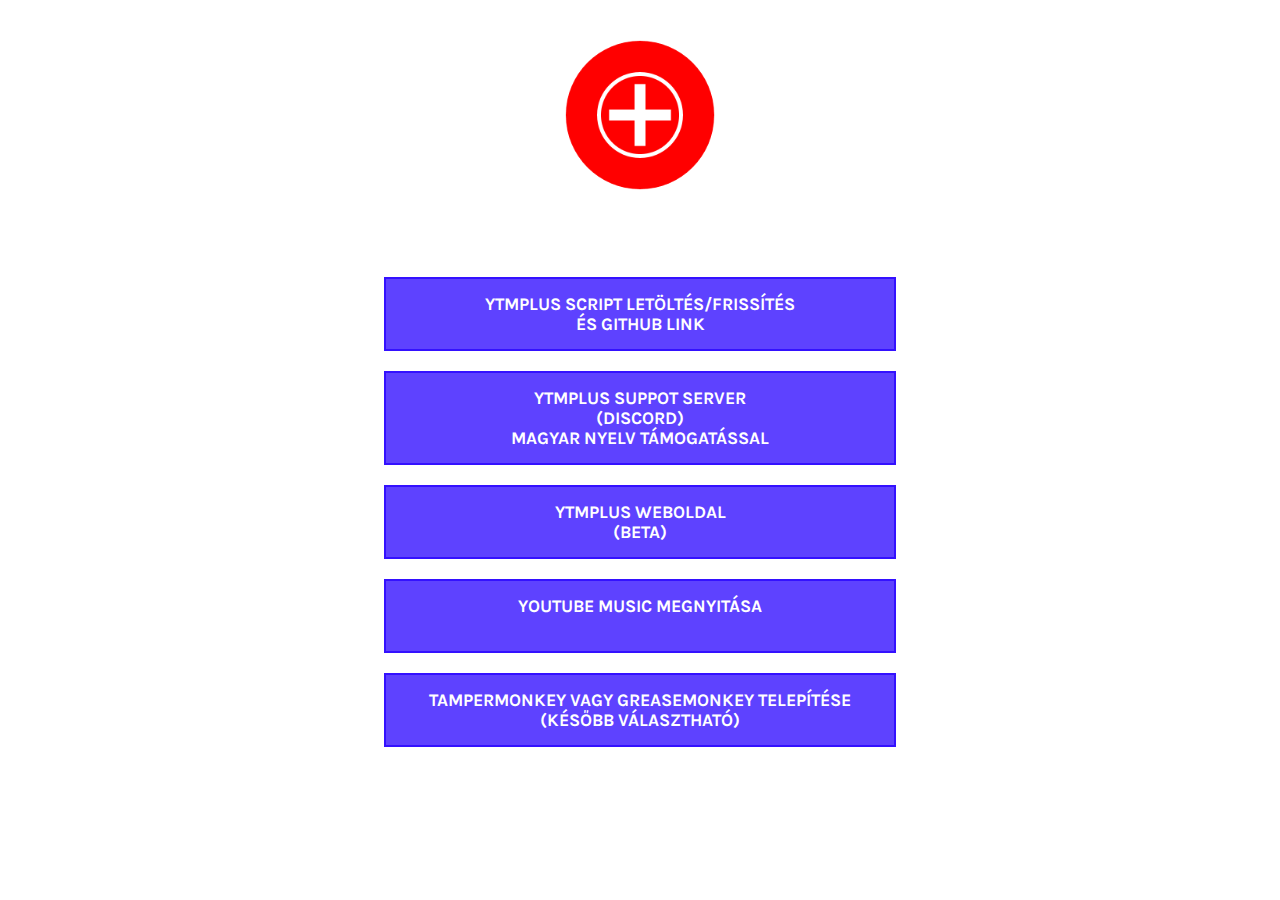
<file: index.html>
<!DOCTYPE html>
<html lang="hu-HU">

<head>
  <meta charset="UTF-8">
  <meta http-equiv="X-UA-Compatible" content="IE=edge">
  <meta name="viewport" content="width=device-width, initial-scale=1.0">
  <link rel="stylesheet" href="style.css">
  <title>YTMPLUS VEZÉRLŐ</title>
  <link rel="icon" href="img/YTMPlus.png">
</head>

<body>
  <div class="link-tree">
    <img src="img/YTMPlus.png" alt="YTMPLUS">
    <h1>YTMPlus Vezérlő</h1>
    <a href="download" rel="nofollow">YTMPlus Script Letöltés/Frissítés<br>És Github Link<br>
    </a>
    <a href="https://discord.com/invite/68Waxa4Qxz" rel="nofollow">YTMPlus Suppot Server <br> (Discord) <br> Magyar
      nyelv támogatással</a>
    <a href="https://balint2201.github.io/ytmplus/" rel="nofollow">YTMPlus weboldal <br> (Beta) <br> </a>
</body>
<a href="https://music.youtube.com/" rel="nofollow">YouTube Music megnyitása <br> <br> </a>
<a href="selector" rel="nofollow"> Tampermonkey vagy Greasemonkey telepítése <br> (Később választható)<br> </a>
</body>

<footer class="u-align-center u-clearfix u-footer u-grey-80 u-footer" id="sec-225e">
  <div class="u-clearfix u-sheet u-sheet-1">
    <p class="u-small-text u-text u-text-variant u-text-1"> Copyright © 2023 Whyver Social Network. Minden jog
      fenntartva.</p>
  </div>
</footer>

</body>

</html>
</file>
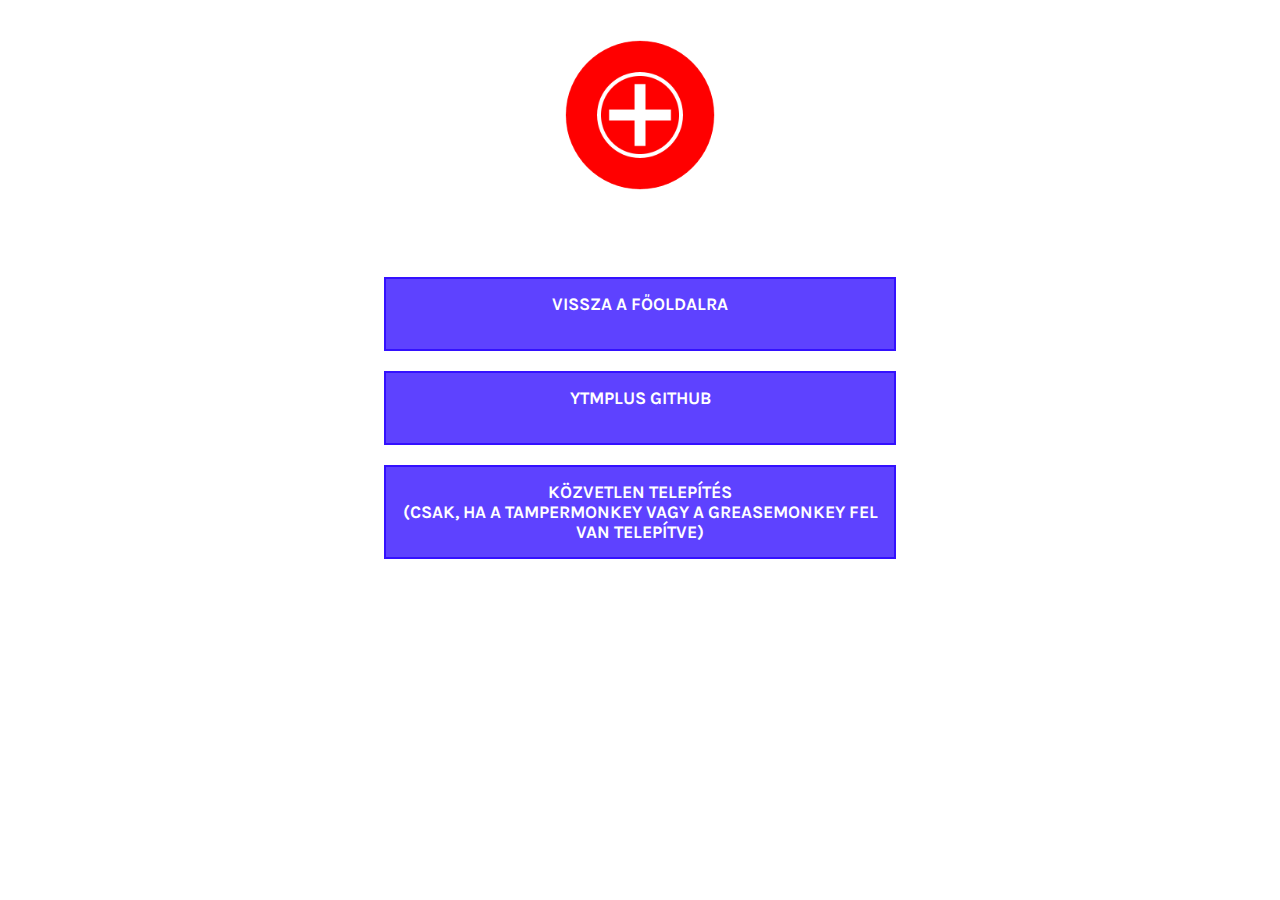
<file: download.html>
<!DOCTYPE html>
<html lang="hu-HU">

<head>
  <meta charset="UTF-8">
  <meta http-equiv="X-UA-Compatible" content="IE=edge">
  <meta name="viewport" content="width=device-width, initial-scale=1.0">
  <link rel="stylesheet" href="style.css">
  <title> SCRIPT LETÖLTÉS - YTMPLUS VEZÉRLŐ</title>
  <link rel="icon" href="img/YTMPlus.png">
</head>

<body>
  <div class="link-tree">
    <img src="img/YTMPlus.png" alt="YTMPLUS">
    <h1>LETÖLTÉS - YTMPlus</h1>
    <a href="https://balint2201.github.io/ytmplusvezerlo/" rel="nofollow">Vissza a főoldalra <br> <br> </a>
    <a href="https://github.com/RealMarioD/ytmplus" rel="nofollow">YTMPlus Github<br><br> </a>
    <a href="https://github.com/RealMarioD/ytmplus/raw/main/dist/ytmplus.user.js" rel="nofollow">Közvetlen
      telepítés<br>(Csak, ha a Tampermonkey vagy a Greasemonkey fel van telepítve)<br></a>
</body>

<footer class="u-align-center u-clearfix u-footer u-grey-80 u-footer" id="sec-225e">
  <div class="u-clearfix u-sheet u-sheet-1">
    <p class="u-small-text u-text u-text-variant u-text-1"> Copyright © 2023 Whyver Social Network. Minden jog
      fenntartva.</p>
  </div>
</footer>

</body>

</html>
</file>
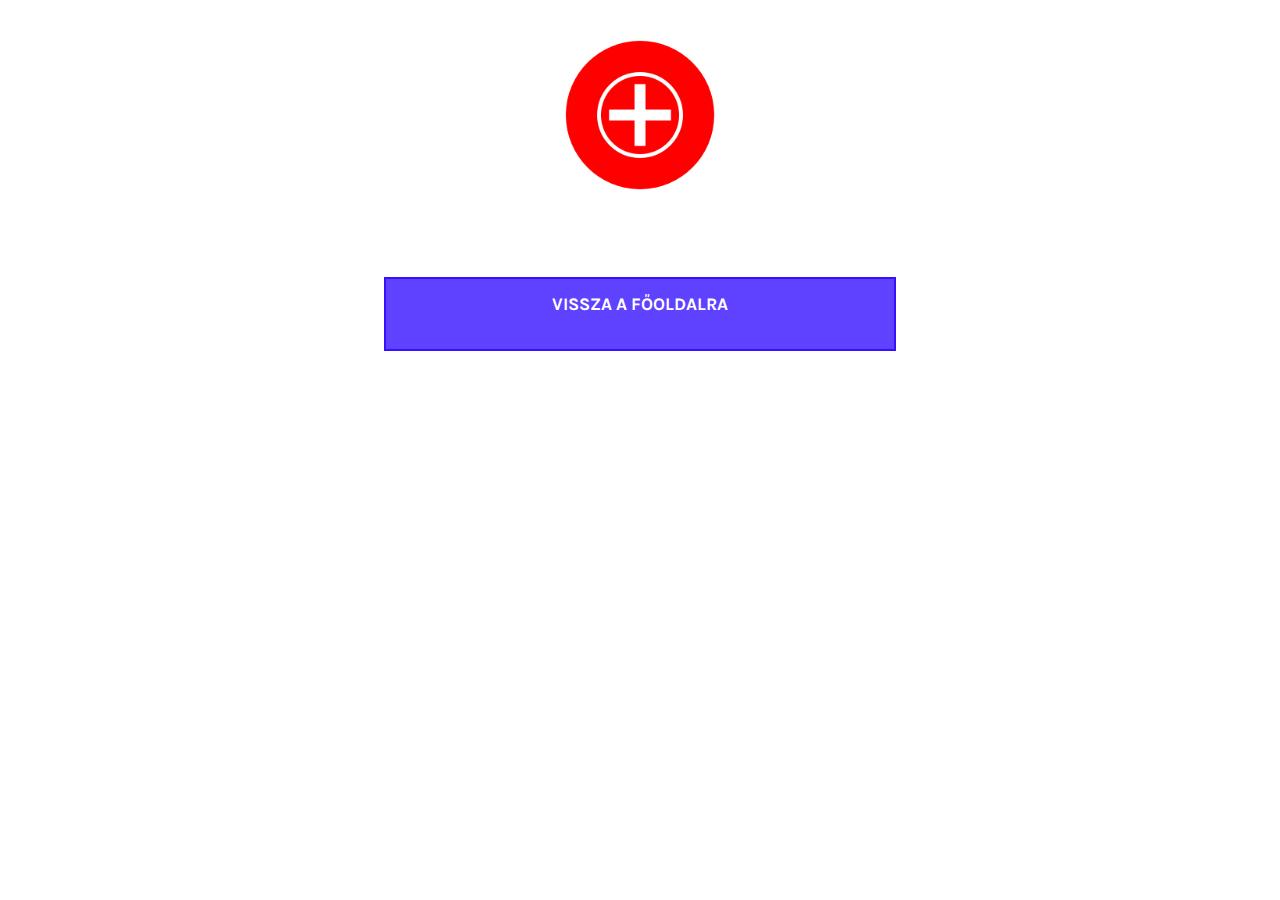
<file: hamarosan.html>
<!DOCTYPE html>
<html lang="hu-HU">

<head>
  <meta charset="UTF-8">
  <meta http-equiv="X-UA-Compatible" content="IE=edge">
  <meta name="viewport" content="width=device-width, initial-scale=1.0">
  <link rel="stylesheet" href="style.css">
  <title>HAMAROSAN - YTMPLUS VEZÉRLŐ</title>
  <link rel="icon" href="img/YTMPlus.png">
</head>

<body>
  <div class="link-tree">
    <img src="img/YTMPlus.png" alt="YTMPLUS">
    <h1>HAMAROSAN - YTMPlus</h1>
    <a href="index" rel="nofollow">Vissza a főoldalra <br>  <br> </a>
</body>
</body>

</html>
</file>
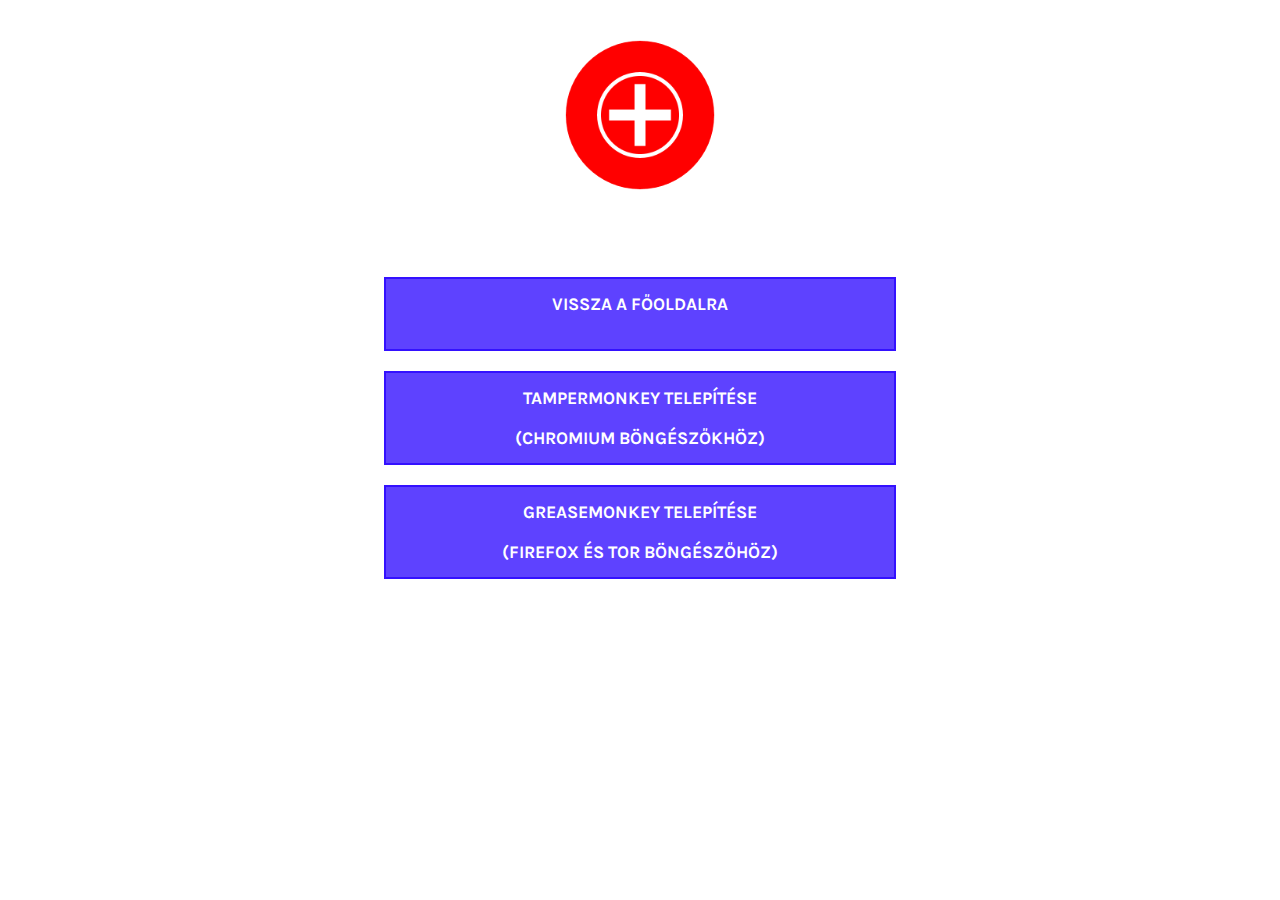
<file: selector.html>
<!DOCTYPE html>
<html lang="hu-HU">

<head>
  <meta charset="UTF-8">
  <meta http-equiv="X-UA-Compatible" content="IE=edge">
  <meta name="viewport" content="width=device-width, initial-scale=1.0">
  <link rel="stylesheet" href="style.css">
  <title>LETÖLTÉS - YTMPLUS VEZÉRLŐ</title>
  <link rel="icon" href="img/YTMPlus.png">
</head>

<body>
  <div class="link-tree">
    <img src="img/YTMPlus.png" alt="YTMPLUS">
    <h1>LETÖLTÉS - YTMPlus</h1>
    <a href="https://balint2201.github.io/ytmplusvezerlo/" rel="nofollow">Vissza a főoldalra <br> <br> </a>
    <a href="https://www.tampermonkey.net/" target="_blank">Tampermonkey telepítése<br> <br>(Chromium böngészőkhöz)</a>
    <a href="https://addons.mozilla.org/hu/firefox/addon/greasemonkey/" target="_blank">Greasemonkey telepítése<br>
      <br>(Firefox és Tor böngészőhöz)</a>
</body>

<footer class="u-align-center u-clearfix u-footer u-grey-80 u-footer" id="sec-225e">
  <div class="u-clearfix u-sheet u-sheet-1">
    <p class="u-small-text u-text u-text-variant u-text-1"> Copyright © 2023 Whyver Social Network. Minden jog
      fenntartva.</p>
  </div>
</footer>

</body>

</html>
</file>
<file: style.css>
@import url('https://fonts.googleapis.com/css2?family=Karla:wght@400;700&display=swap');

* {
    margin: 0;
    padding: 0;
    box-sizing: border-box;
    color: rgb(255, 255, 255);
    font-family: 'Karla', sans-serif;
}

:root {
    background-image : url(https://c.tenor.com/lEuZK57PtxIAAAAC/space-stars.gif);
    --accentcolor: rgba(38, 0, 255, 0.74);
}

body {
    background-color: var(--bgcolor);
}

.link-tree {
    display: flex;
    flex-direction: column;
    align-items: center;
    width: 110vw;
    margin: 40px auto;
    gap: 20px;
}
.link-tree img {
    width: 150px;
    height: 150px;
    border-radius: 50%;
}
.link-tree h1 {
    font-size: 2.5rem;
}

.link-tree a {
    background-color: var(--accentcolor);
    color: var(--bgcolor);
    width: 100%;
    padding: 15px;
    text-decoration: none;
    text-align: center;
    text-transform: uppercase;
    font-size: 1.1rem;
    font-weight: bold;
    border: solid 2px var(--accentcolor);
    transition: all 0.5s linear;
}

.link-tree a:hover {
    background-color: var(--bgcolor);
    color: var(--accentcolor);
}

@media (min-width: 1024px) {
    .link-tree {
        width: 40vw;
    }
}
  .portfolio{
    background-color: var(--white-color);
}
.portfolio__container{
    justify-items: center;
    row-gap: 3rem;
}
.portfolio__img{
    position: relative;
    overflow: hidden;
}
.portfolio__img img{
    border-radius: .5rem;
}
.portfolio__link{
    position: absolute;
    bottom: -100%;
    width: 100%;
    height: 100%;
    display: flex;
    justify-content: center;
    align-items: center;
    background-color: rgba(255,255,255,.3);
    border-radius: .5rem;
    cursor: pointer;
    backdrop-filter: blur(10px);
    transition: .3s;
}
.portfolio__img:hover .portfolio__link{
    bottom: 0;
}
.portfolio__link-name{
    color: red;
}
  const sections = document.querySelectorAll('section[id]')

window.addEventListener('scroll', scrollActive)

function scrollActive(){
    const scrollY = window.pageYOffset

    sections.forEach(current =>{
        const sectionHeight = current.offsetHeight
        const sectionTop = current.offsetTop - 50;
        sectionId = current.getAttribute('id')

        if(scrollY > sectionTop && scrollY <= sectionTop + sectionHeight){
            document.querySelector('.nav__menu a[href*=' + sectionId + ']').classList.add('active')
        }else{
            document.querySelector('.nav__menu a[href*=' + sectionId + ']').classList.remove('active')
        }
    })
}
.bd-grid{
    max-width: 1024px;
    display: grid;
    grid-template-columns: 100%;
    grid-column-gap: 2rem;
    width: calc(100% - 2rem);
    margin-left: var(--mb-2);
    margin-right: var(--mb-2);
}
.l-header{
    width: 100%;
    position: fixed;
    top: 0;
    left: 0;
    z-index: var(--z-fixed);
    background-color: var(--first-color);
}
      .section{
    padding: 1rem 0;
}
.section-title{
    position: relative;
    font-size: var(--h2-font-size);
    color: var(--dark-color);
    margin: var(--mb-4) 0;
    text-align: center;
}
.section-title::after{
    position: absolute;
    content: "";
    width: 32px;
    height: .18rem;
    left: 0;
    right: 0;
    margin: auto;
    top: 1rem;
    background-color: var(--first-color);
}
      img{
    max-width: 100%;
    height: auto;
    display: block;
}
      :root{
    --mb-1: .5rem;
    --mb-2: 1rem;
    --mb-3: 1.5rem;
    --mb-4: 2rem;
}
</file>
